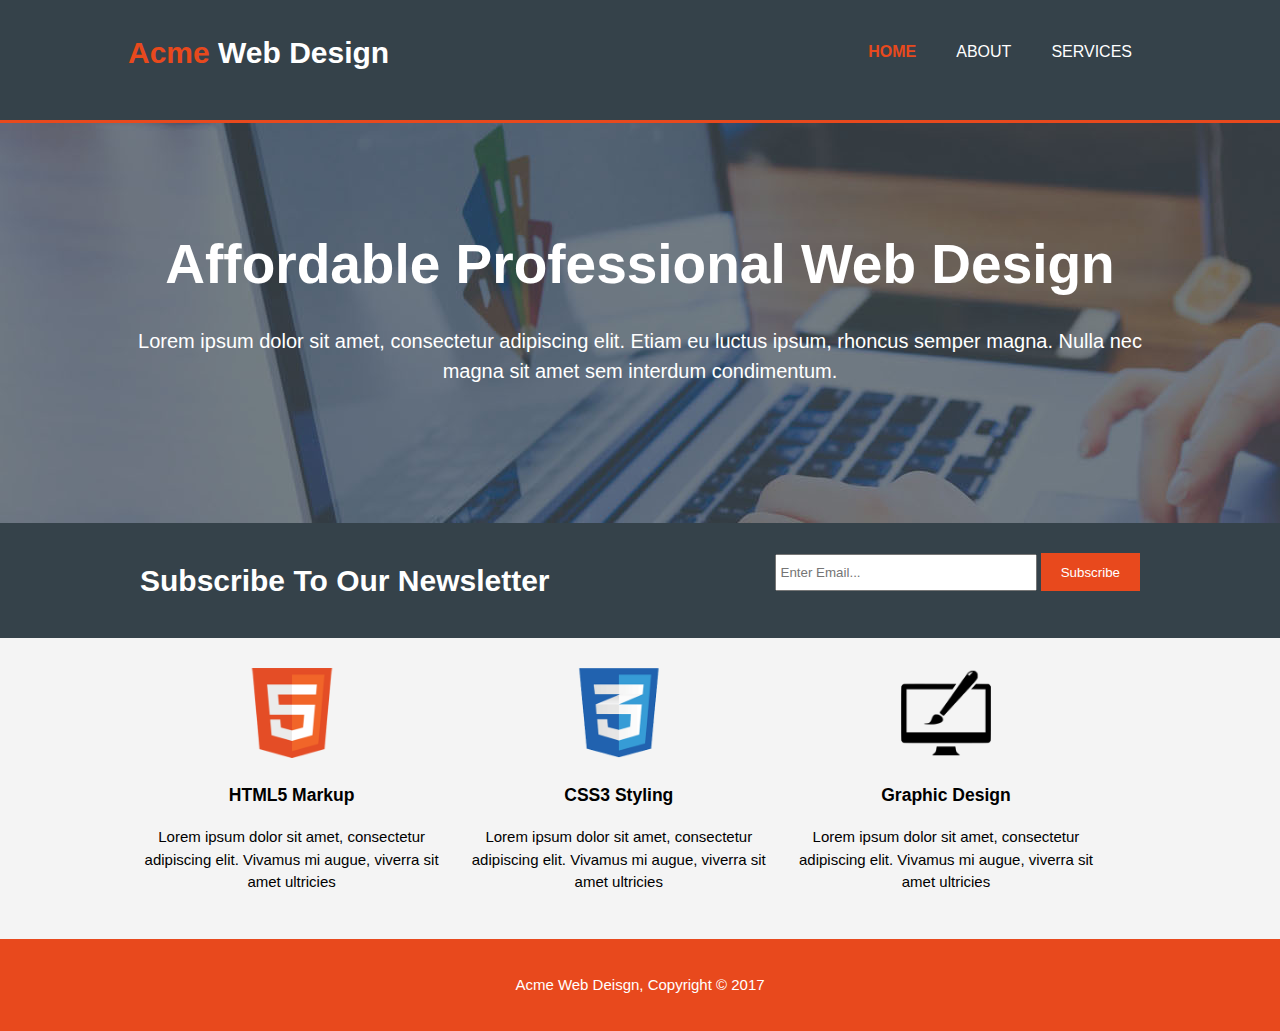
<file: index.html>
<!DOCTYPE html>
<html lang="en">

<head>
    <meta charset="UTF-8">
    <meta name="viewport" content="width=device-width, initial-scale=1.0">
    <meta name="description" content="Affordable and professional web design">
	<meta name="keywords" content="web design, affordable web design, professional web design">
  	<meta name="author" content="Priyan">
    <title>Acme Web Design | Welcome</title>
    <link rel="stylesheet" href="css/style.css">
</head>

<body>

    <header>
        <div class="container">
            <div class="branding">
                <h1><span class="highlight">Acme</span> Web Design</h1>
            </div>
            <nav>
                <ul>
                    <li class="current"><a href="index.html">Home</a></li>
                    <li><a href="about.html">About</a></li>
                    <li><a href="services.html">Services</a></li>
                </ul>
            </nav>
        </div>
    </header>

    <section class="showcase">
        <div class="container">
            <h1>Affordable Professional Web Design</h1>
            <p>
                Lorem ipsum dolor sit amet, consectetur 
                adipiscing elit. Etiam eu luctus ipsum, 
                rhoncus semper magna. Nulla nec magna 
                sit amet sem interdum condimentum.
            </p>    
        </div>
    </section>

    <section class="newsletter">
        <div class="container">
            <h1>Subscribe To Our Newsletter</h1>
            <form>
                <input type="email" placeholder="Enter Email...">
                <button type="submit" class="submit">Subscribe</button>
            </form>
        </div>
    </section>

    <section class="boxes">
        <div class="container">
            <div class="box">
                <img src="img/logo_html.png" alt="HTML Logo">
                <h3>HTML5 Markup</h3>
                <p>Lorem ipsum dolor sit amet, consectetur adipiscing elit. Vivamus mi augue, viverra sit amet ultricies</p>
            </div>
            <div class="box">
                <img src="img/logo_css.png" alt="CSS Logo">
                <h3>CSS3 Styling</h3>
                <p>Lorem ipsum dolor sit amet, consectetur adipiscing elit. Vivamus mi augue, viverra sit amet ultricies</p>
            </div>
            <div class="box">
                <img src="img/logo_brush.png" alt="Design Logo">
                <h3>Graphic Design</h3>
                <p>Lorem ipsum dolor sit amet, consectetur adipiscing elit. Vivamus mi augue, viverra sit amet ultricies</p>
            </div>
        </div>
    </section>

    <footer>
        <p>Acme Web Deisgn, Copyright © 2017</p>
    </footer>
    
</body>
</html>
</file>
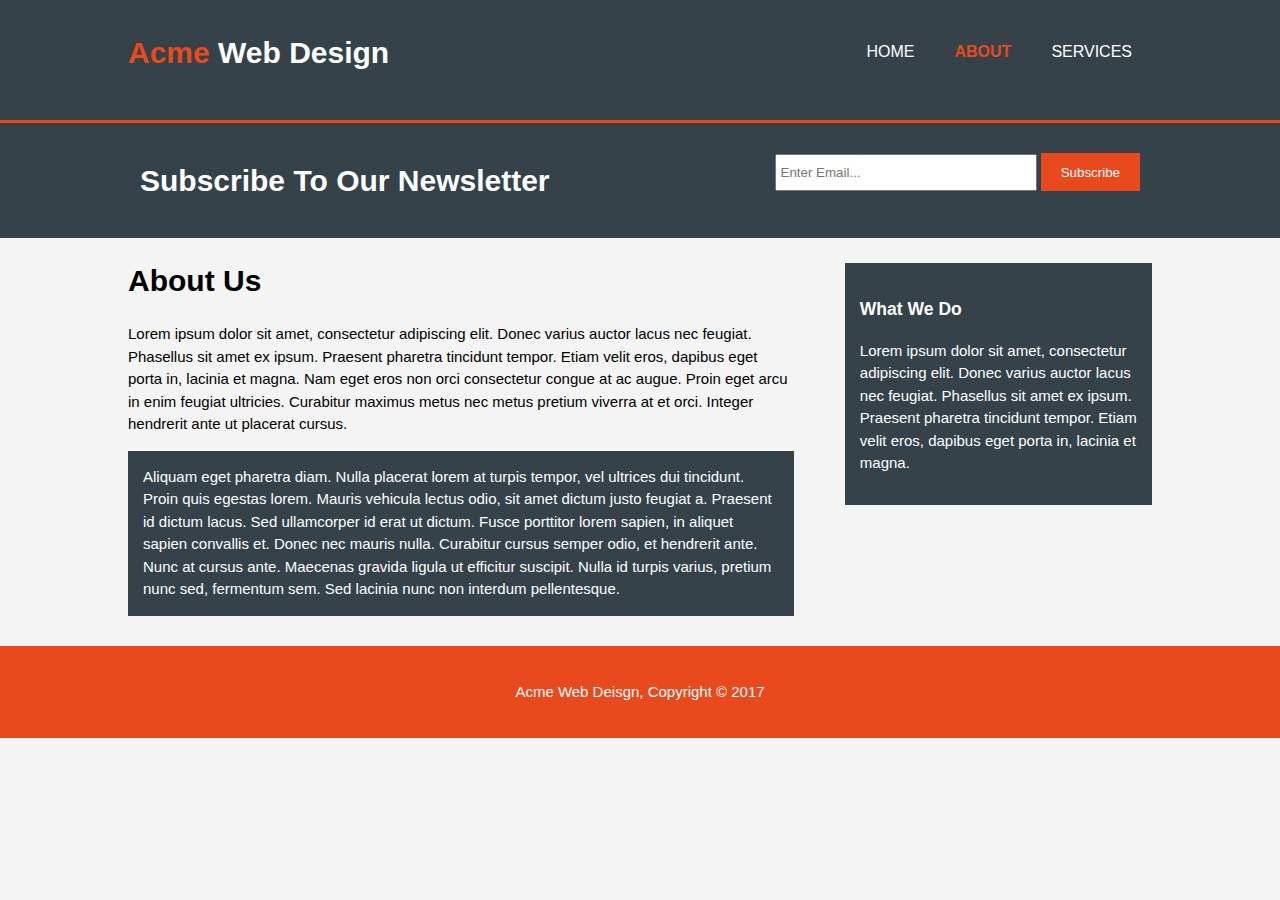
<file: about.html>
<!DOCTYPE html>
<html lang="en">

<head>
    <meta charset="UTF-8">
    <meta name="viewport" content="width=device-width, initial-scale=1.0">
    <meta name="description" content="Affordable and professional web design">
	<meta name="keywords" content="web design, affordable web design, professional web design">
  	<meta name="author" content="Priyan">
    <title>Acme Web Design | Welcome</title>
    <link rel="stylesheet" href="css/style.css">
</head>

<body>

    <header>
        <div class="container">
            <div class="branding">
                <h1><span class="highlight">Acme</span> Web Design</h1>
            </div>
            <nav>
                <ul>
                    <li><a href="index.html">Home</a></li>
                    <li class="current"><a href="about.html">About</a></li>
                    <li><a href="services.html">Services</a></li>
                </ul>
            </nav>
        </div>
    </header>

    <section class="newsletter">
        <div class="container">
            <h1>Subscribe To Our Newsletter</h1>
            <form>
                <input type="email" placeholder="Enter Email...">
                <button type="submit" class="submit">Subscribe</button>
            </form>
        </div>
    </section>

    <section class="main">
        <div class="container">
            <article class="main-col">
                <h1>About Us</h1>
                <p>
                    Lorem ipsum dolor sit amet, consectetur adipiscing elit.
                    Donec varius auctor lacus nec feugiat. Phasellus sit amet
                    ex ipsum. Praesent pharetra tincidunt tempor. Etiam velit 
                    eros, dapibus eget porta in, lacinia et magna. Nam eget 
                    eros non orci consectetur congue at ac augue. Proin eget
                    arcu in enim feugiat ultricies. Curabitur maximus metus 
                    nec metus pretium viverra at et orci. Integer hendrerit 
                    ante ut placerat cursus.
                </p>
                <p class="dark">
                    Aliquam eget pharetra diam. Nulla placerat lorem at turpis
                    tempor, vel ultrices dui tincidunt. Proin quis egestas lorem.
                    Mauris vehicula lectus odio, sit amet dictum justo feugiat a.
                    Praesent id dictum lacus. Sed ullamcorper id erat ut dictum.
                    Fusce porttitor lorem sapien, in aliquet sapien convallis et.
                    Donec nec mauris nulla. Curabitur cursus semper odio, et 
                    hendrerit ante. Nunc at cursus ante. Maecenas gravida ligula
                    ut efficitur suscipit. Nulla id turpis varius, pretium nunc sed,
                    fermentum sem. Sed lacinia nunc non interdum pellentesque.
                </p>
            </article>
            <aside class="sidebar">
                <div class="dark">
                    <h3>What We Do</h3>
                    <p>Lorem ipsum dolor sit amet, consectetur adipiscing elit.
                        Donec varius auctor lacus nec feugiat. Phasellus sit amet
                        ex ipsum. Praesent pharetra tincidunt tempor. Etiam velit 
                        eros, dapibus eget porta in, lacinia et magna.</p>
                </div>
            </aside>
        </div>
    </section>

    <footer>
        <p>Acme Web Deisgn, Copyright © 2017</p>
    </footer>
    
</body>
</html>
</file>
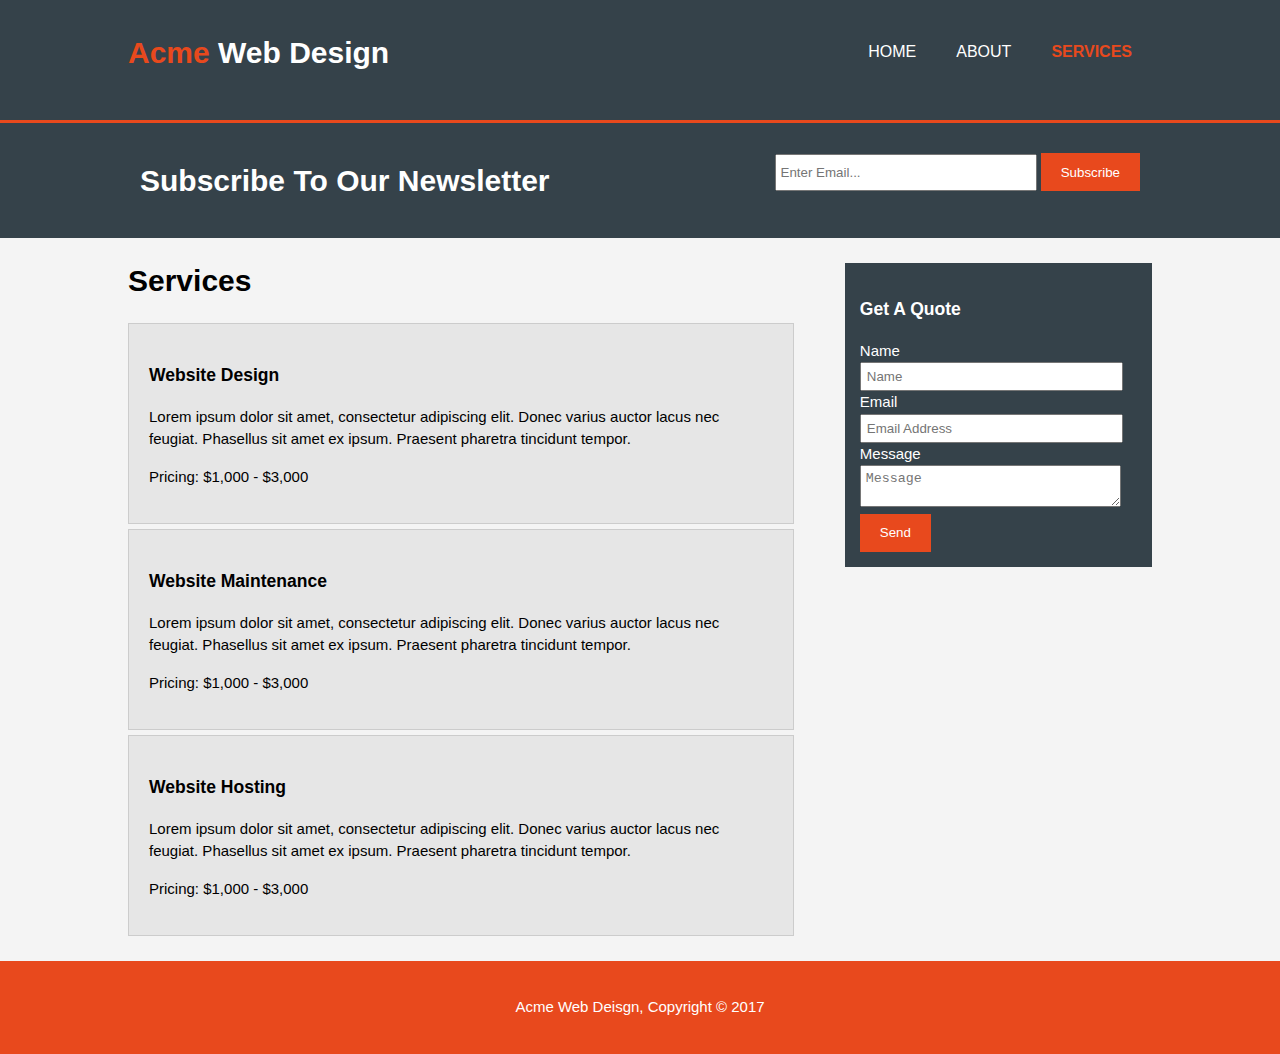
<file: services.html>
<!DOCTYPE html>
<html lang="en">

<head>
    <meta charset="UTF-8">
    <meta name="viewport" content="width=device-width, initial-scale=1.0">
    <meta name="description" content="Affordable and professional web design">
	<meta name="keywords" content="web design, affordable web design, professional web design">
  	<meta name="author" content="Priyan">
    <title>Acme Web Design | Welcome</title>
    <link rel="stylesheet" href="css/style.css">
</head>

<body>

    <header>
        <div class="container">
            <div class="branding">
                <h1><span class="highlight">Acme</span> Web Design</h1>
            </div>
            <nav>
                <ul>
                    <li><a href="index.html">Home</a></li>
                    <li><a href="about.html">About</a></li>
                    <li class="current"><a href="services.html">Services</a></li>
                </ul>
            </nav>
        </div>
    </header>

    <section class="newsletter">
        <div class="container">
            <h1>Subscribe To Our Newsletter</h1>
            <form>
                <input type="email" placeholder="Enter Email...">
                <button type="submit" class="submit">Subscribe</button>
            </form>
        </div>
    </section>

    <section class="main">
        <div class="container">
            <article class="main-col">
                <h1>Services</h1>
                 <ul class="services">
                    <li>
                        <h3>Website Design</h3>
                        <p>Lorem ipsum dolor sit amet, consectetur adipiscing elit.
                            Donec varius auctor lacus nec feugiat. Phasellus sit amet
                            ex ipsum. Praesent pharetra tincidunt tempor. 
                        </p>
                        <p>Pricing: $1,000 - $3,000</p>
                    </li>
                    <li>
                        <h3>Website Maintenance</h3>
                        <p>Lorem ipsum dolor sit amet, consectetur adipiscing elit.
                            Donec varius auctor lacus nec feugiat. Phasellus sit amet
                            ex ipsum. Praesent pharetra tincidunt tempor. 
                        </p>
                        <p>Pricing: $1,000 - $3,000</p>
                    </li>
                    <li>
                        <h3>Website Hosting</h3>
                        <p>Lorem ipsum dolor sit amet, consectetur adipiscing elit.
                            Donec varius auctor lacus nec feugiat. Phasellus sit amet
                            ex ipsum. Praesent pharetra tincidunt tempor. 
                        </p>
                        <p>Pricing: $1,000 - $3,000</p>
                    </li>
                </ul>
            </article>
            <aside class="sidebar">
                <div class="dark">
                    <h3>Get A Quote</h3>
                    <form class="quote">
                        <div>
                            <label for="name">Name</label>
                            <br>
                            <input type="text" id="name" placeholder="Name">    
                        </div>
                        <div>
                            <label for="email">Email</label>
                            <br>
                            <input type="email" id="email" placeholder="Email Address">    
                        </div>
                        <div>
                            <label for="message">Message</label>
                            <br>
                            <textarea name="" id="message" placeholder="Message"></textarea>   
                        </div>
                        <button class="submit">Send</button>
                    </form>
                </div>
            </aside>
        </div>
    </section>

    <footer>
        <p>Acme Web Deisgn, Copyright © 2017</p>
    </footer>
    
</body>
</html>
</file>
<file: css/style.css>
body{
    font: 15px/1.5 Arial, Helvetica,sans-serif;
    padding: 0;
    margin: 0;
    background-color: #f4f4f4;
}

.container{
    width: 80%;
    margin: auto;
    overflow: hidden;
}

ul{
    margin: 0;
    padding: 0;
}

.submit{
    height: 38px;
    padding-left: 20px;
    padding-right: 20px;
    background-color: #e8491d;
    border: 0;
    color: #fff;
}

.dark{
    background-color: #35424a;
    padding: 15px;
    color: #fff;
    margin-top: 10px;
    margin-bottom: 10px;
}




/* Header */
header{
    background-color: #35424a;
    color: #fff;
    padding-top: 30px;
    padding-bottom: 20px;
    min-height: 70px;
    border-bottom: #e8491d 3px solid;
}

header a{
    color: #fff;
    text-decoration: none;
    text-transform: uppercase;
    font-size: 16px;
}

header li{
    float: left;
    display: inline;
    padding: 0 20px 0 20px;
}

header .branding{
    float: left;
}

header .branding h1{
    margin:0;
}

header nav{
    float: right;
    margin-top: 10px;
}


header .highlight , header .current a{
    color: #e8491d;
    font-weight: bold;
}

header a:hover{
    color:#cccccc;
    font-weight:bold;
}




/*Show case */
.showcase{
    min-height: 400px;
    background: url(/img/showcase.jpg) no-repeat 0 -400px;
    text-align: center;
    color: #fff;
}

.showcase h1{
    margin-top: 100px;
    font-size: 55px;
    margin-bottom: 10px;
}

.showcase p{
    font-size: 20px;
}



/* Newsletter */
.newsletter{
    background-color: #35424a;
    color: #fff;
    padding: 15px;
}

.newsletter h1{
    float: left;
}

.newsletter form{
    float: right;
    margin-top: 15px;
}

.newsletter input[type="email"]{
    padding: 4px;
    height: 25px;
    width: 250px;
}




/* Boxes */
.boxes{
    margin-top: 20px;
}

.boxes .box{
    float: left;
    width: 30%;
    padding: 10px;
    text-align: center;
}

.boxes .box img{
    width: 90px;
}

/* About , Services */
.main .main-col{
    float: left;
    width: 65%;
} 

.main .sidebar{
    float: right;
    width: 30%;
    margin-top: 15px;
}

.main .services li {
    list-style: none;
    background-color: #e6e6e6;
    padding: 20px;
    margin-bottom: 5px;
    border: #cccccc 1px solid;
}

aside .quote input, aside .quote textarea{
    width: 90%;
    padding: 5px;
}

/* Footer */
footer{
    background-color: #e8491d;
    color: #fff;
    text-align: center;
    padding: 20px;
    margin-top: 20px;
}


/* Media Queries*/
@media(max-width: 768px){
    header .branding,
    header nav,
    header nav li,
    .newsletter h1,
    .newsletter form,
    .boxes .box,
    .main .main-col,
    .main .sidebar{
        float: none;
        text-align: center;
        width: 100%;
    }

    header{
        padding-bottom: 20px;
    }

    .showcase h1{
        margin-top: 40px;
    }

    .newsletter .submit{
        display: block;
        width: 100%;
    }

    .newsletter input[type='email']{
        width: 100%;
        margin-bottom: 5px;
    }
}
</file>
